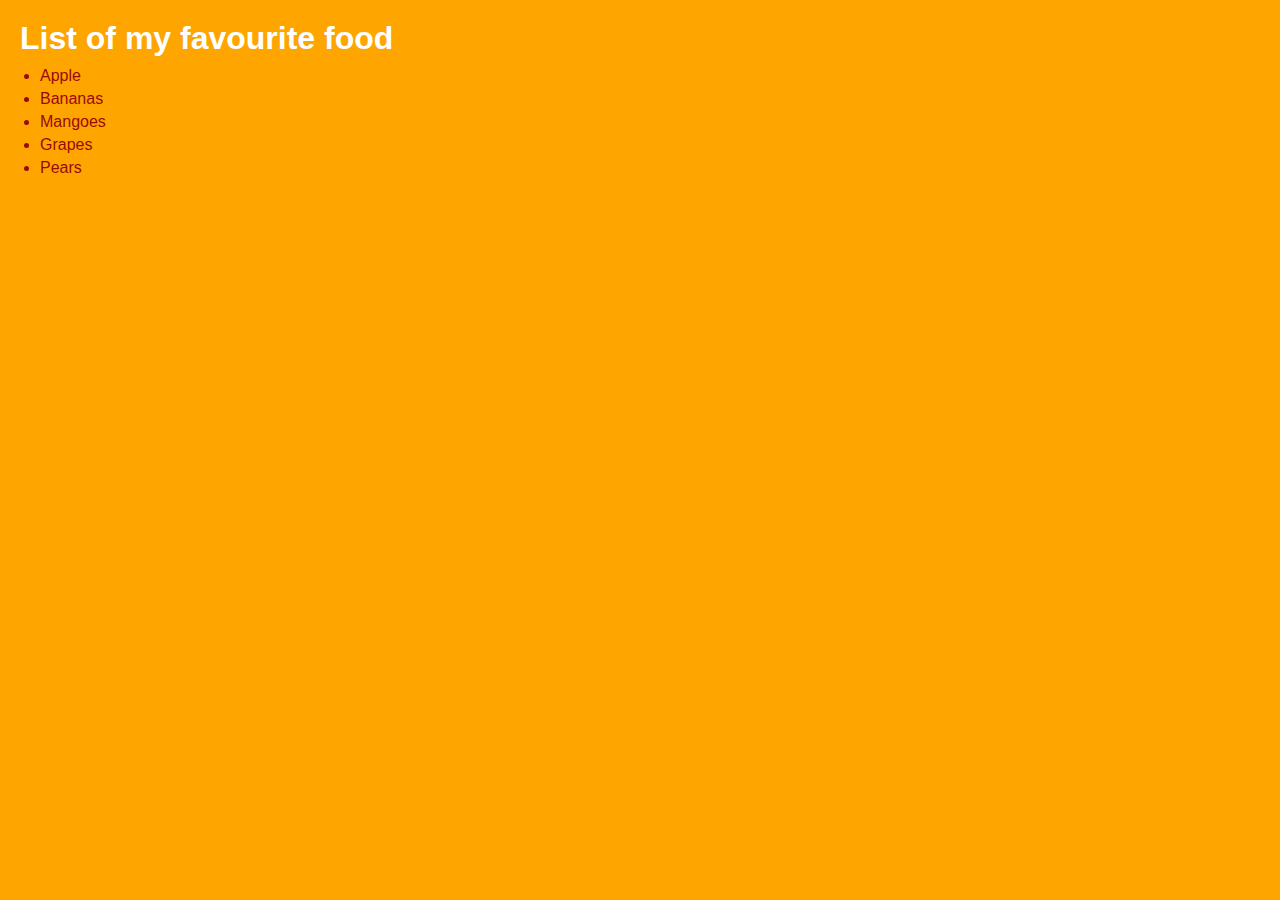
<file: index.html>
<!DOCTYPE html>
<html lang="en">
<head>
    <meta charset="UTF-8">
    <meta name="viewport" content="width=device-width, initial-scale=1.0">
    <title>This is my first deployed website</title>
    <link rel="stylesheet" href="git.css">
</head>
<body>
    <h1>List of my favourite food</h1>
    <ul>
        <li>Apple</li>
        <li>Bananas</li>
        <li>Mangoes</li>
        <li>Grapes</li>
        <li>Pears</li>
    </ul>
</body>
</html>
</file>
<file: git.css>
* {
    text-decoration: none;
    margin: 0;
    padding: 0;
    box-sizing: border-box;
}


body {
    background-color: orange;
    font-family: Arial, sans-serif;
    padding: 20px;
}


h1 {
    color: white;
    margin-bottom: 10px;
}

h2 {
    color: rgb(151, 10, 10); 
    margin: 15px 0;
}


ul {
    list-style-type: disc;
    padding-left: 20px;
}

li {
    color: rgb(151, 10, 10); 
    margin: 5px 0;
}
</file>
